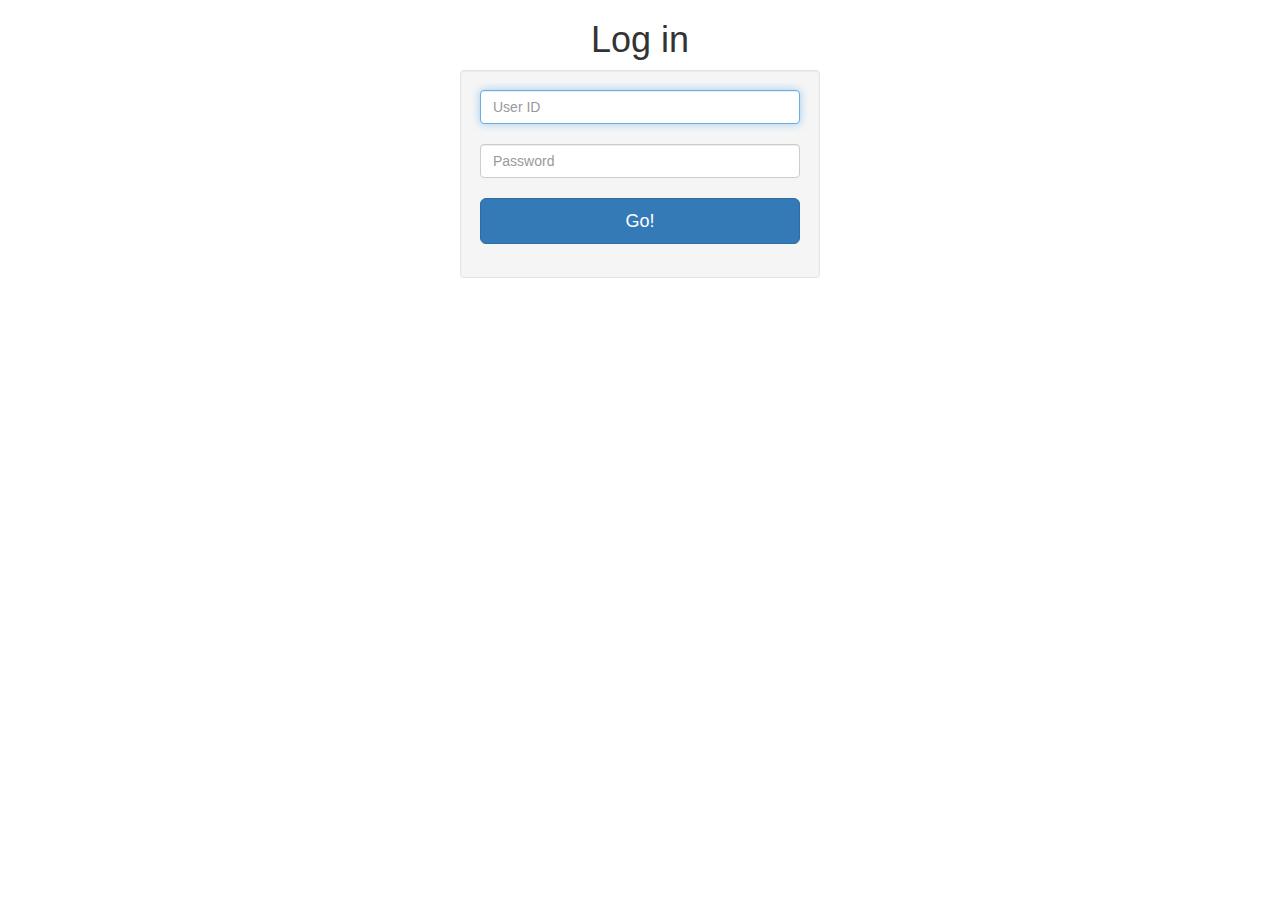
<file: src/main/webapp/login.html>
<html>
<head>
    <link href="//netdna.bootstrapcdn.com/bootstrap/3.0.3/css/bootstrap.min.css" rel="stylesheet">
</head>
<body>
<div class="container">
    <div class="row">
        <div class="col-sm-6 col-md-4 col-md-offset-4">
            <h1 class="text-center login-title">Log in</h1>
            <div class="well">
                <form class="form-signin" action="/j_spring_security_check" method="POST">
                    <input type="text" class="form-control" placeholder="User ID" required autofocus name="j_username">
                    <br>
                    <input type="password" class="form-control" placeholder="Password" required name="j_password">
                    <br>
                    <button class="btn btn-lg btn-primary btn-block" type="submit">Go!</button>
                </form>
            </div>
        </div>
    </div>
</div>
</body>
</html>
</file>
